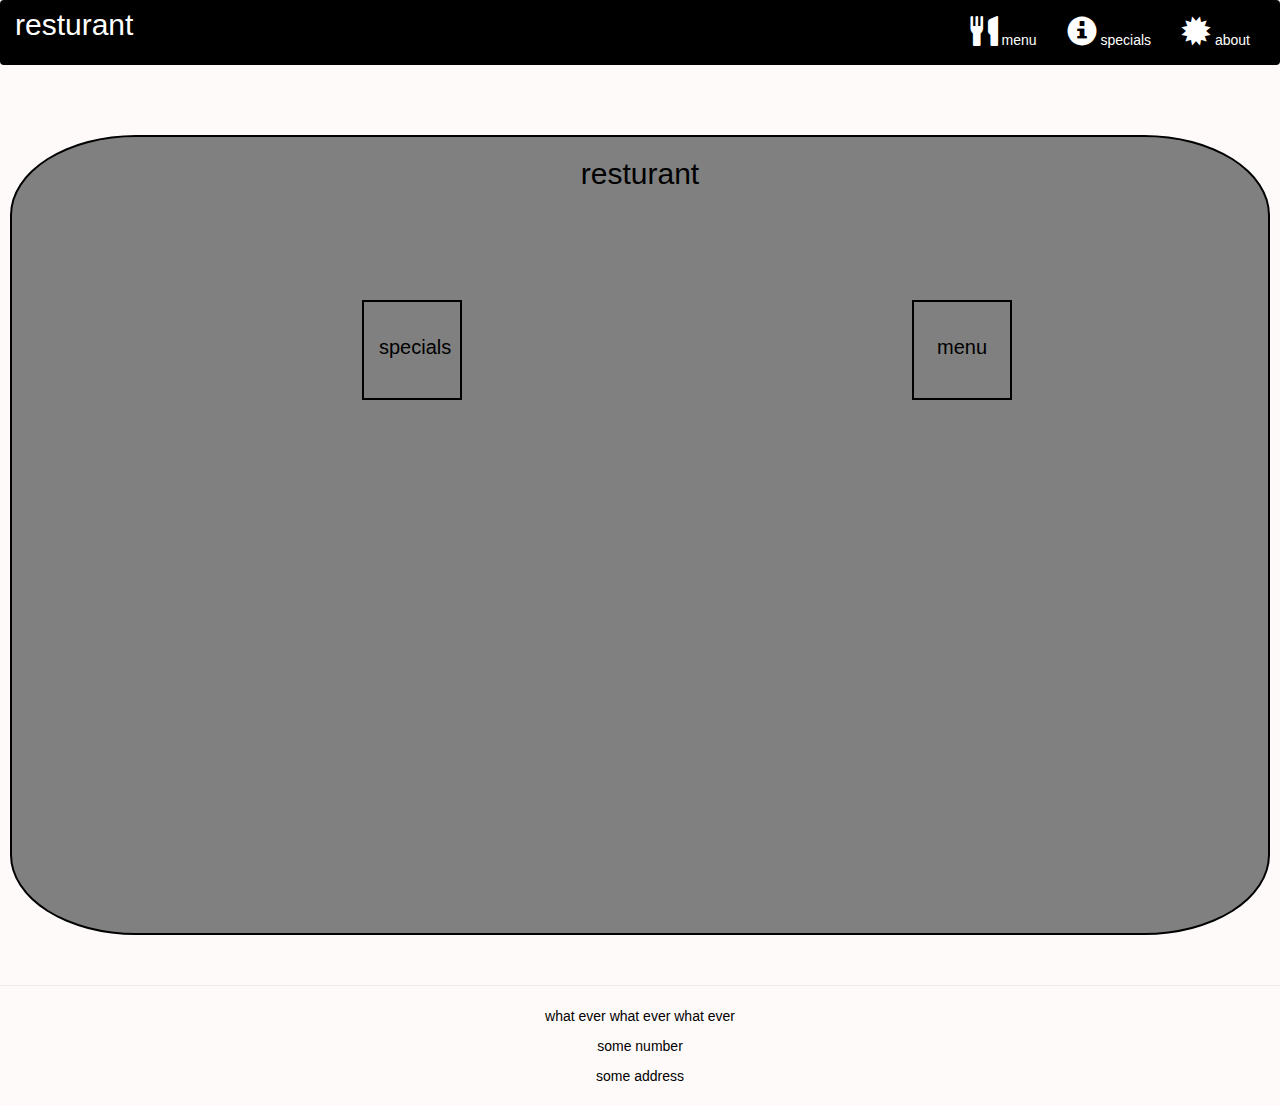
<file: index.html>
<!DOCTYPE html>
<html lang="en">
<head>
  <title>menu</title>
  <meta charset="utf-8">
  <meta name="viewport" content="width=device-width, initial-scale=1">
  <link rel="stylesheet" href="https://maxcdn.bootstrapcdn.com/bootstrap/3.4.1/css/bootstrap.min.css">
  <link rel="stylesheet" type="text/css" href="style.css">
  <script src="https://ajax.googleapis.com/ajax/libs/jquery/3.5.1/jquery.min.js"></script>
  <script src="https://maxcdn.bootstrapcdn.com/bootstrap/3.4.1/js/bootstrap.min.js"></script>
</head>
<body>

<nav class="navbar navbar-inverse">
  <div class="container-fluid">
    <div class="navbar-header">
      <button type="button" class="navbar-toggle" data-toggle="collapse" data-target="#myNavbar">
        <span class="icon-bar"></span>
        <span class="icon-bar"></span>
        <span class="icon-bar"></span>                        
      </button>
      <a class="navbar-brand" href="#" >resturant</a>
    </div>
    <div class="collapse navbar-collapse" id="myNavbar">
    
      <ul class="nav navbar-nav navbar-right" >
        <li style>
        <a href="#" > 
        <span class="glyphicon glyphicon-cutlery"></span> menu</a>
        </li>
        <li>
        <a href="#" >
        <span class="glyphicon glyphicon-info-sign"></span> specials</a>
        </li>
        <li>
        <a href="#">
        <span class="glyphicon glyphicon-certificate"></span> about</a>
        </li>
      </ul>
    </div>
  </div>
</nav>
<br>
<br>  
<div class="main">
<h1><p class="text-center">resturant</p></h1>

<div class="con col-md-4 col-sm-6 col-xs-12"><button><a href="specials.html">specials</a></button></div>
<div class="con col-md-4 col-sm-6 col-xs-12"> <button><a href="menu.html"> menu </a></button> </div>

</div>

<br>
<hr>

<footer>
   <p> what ever what ever what ever</p>
   <p>some number</p>
   <address>some address</address>
</footer>

</body>
</html>
</file>
<file: style.css>
*{
	margin: 0;
	padding: 0;
	
}
.navbar{

border: none;
background-color: black;
color:black;
}
body{
	background-color: snow;
	color:black;
}
.glyphicon{
	font-size: 30px;
	color:#FFFFFF; 
}

.center{
	width: 90%;
	background-color: grey;

}
.container
{
	background-color: grey;
}
.text-center{
	font-size: 30px;
}

h2{
	text-align: center;
}
#myNavbar ul li a {
	color: #FFFFFF;
}
.navbar-brand{
font-size: 30px;	
}
.main{
    height: 800px;
    border: solid black 2px;
    border-radius: 10%;
    background-color: gray;
    margin: 10px;
}
.con{
    float: left;
    width: 100px;
    height: 100px;
    font-size: 20px;
    line-height: 50%;
    text-align: center;
    border: solid black 2px;
    margin: 100px;
    margin-left: 350px;
}
.con button{
    margin-top: 40px;
    background-color: gray;
    border: none;
}
.con a{
    color: black;
}

footer{
    background-color: snow;
    text-align: center;
}


/*start menu */
.main2{
    height: 1700px;
    border: solid black 2px;
    border-radius: 10%;
    background-color: gray;
    margin: 10px;
}
.food{
    border: solid black 2px;
    text-align: center;
    margin: 20px;
    padding: 150px;
    width: 350px;
    height: 350px;
    margin-top: 150px;
    background-color: snow;
    margin-left: 50px;
    font-size: 20px;

}


/* specials*/


.main3{
    height: 1200px;
}
</file>
